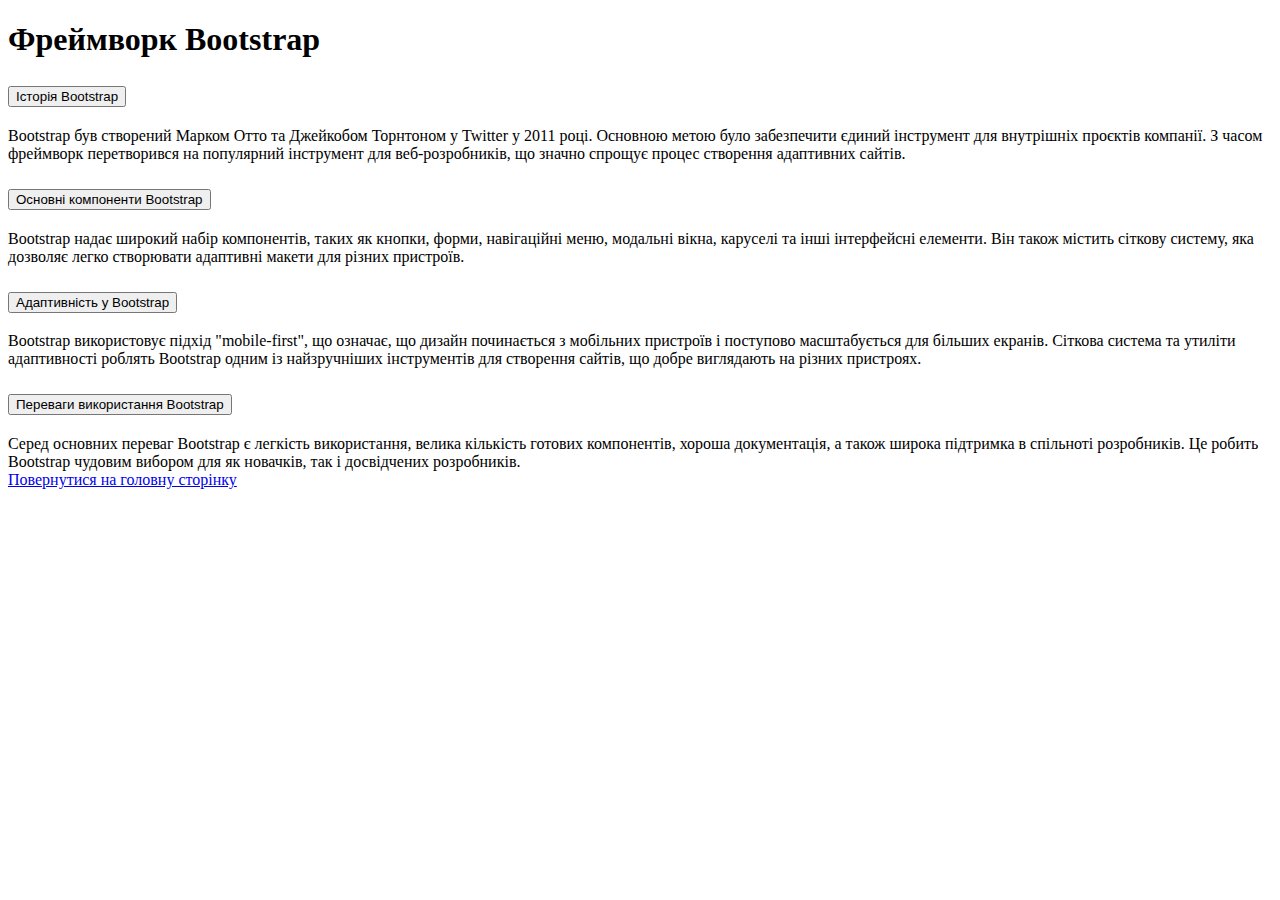
<file: bootstrap-info.html>
<!doctype html>
<html lang="uk">
<head>
    <meta charset="utf-8">
    <meta name="viewport" content="width=device-width, initial-scale=1, shrink-to-fit=no">
    <title>Інформація про Bootstrap</title>
    <link href="https://cdn.jsdelivr.net/npm/bootstrap@5.0.2/dist/css/bootstrap.min.css" rel="stylesheet" integrity="sha384-EVSTQN3/azprG1Anm3QDgpJLIm9Nao0Yz1ztcQTwFspd3yD65VohhpuuCOmLASjC" crossorigin="anonymous">
    <script src="https://cdn.jsdelivr.net/npm/bootstrap@5.0.2/dist/js/bootstrap.bundle.min.js" integrity="sha384-MrcW6ZMFYlzcLA8Nl+NtUVF0sA7MsXsP1UyJoMp4YLEuNSfAP+JcXn/tWtIaxVXM" crossorigin="anonymous"></script>
</head>

<body>
    <div class="container mt-5">
        <h1 class="text-center mb-5">Фреймворк Bootstrap</h1>

        <!-- Акордеон з цікавою інформацією про Bootstrap -->
        <div class="accordion" id="accordionExample">
            <div class="accordion-item">
                <h2 class="accordion-header" id="headingOne">
                    <button class="accordion-button" type="button" data-bs-toggle="collapse" data-bs-target="#collapseOne" aria-expanded="true" aria-controls="collapseOne">
                        Історія Bootstrap
                    </button>
                </h2>
                <div id="collapseOne" class="accordion-collapse collapse show" aria-labelledby="headingOne" data-bs-parent="#accordionExample">
                    <div class="accordion-body">
                        Bootstrap був створений Марком Отто та Джейкобом Торнтоном у Twitter у 2011 році. Основною метою було забезпечити єдиний інструмент для внутрішніх проєктів компанії. З часом фреймворк перетворився на популярний інструмент для веб-розробників, що значно спрощує процес створення адаптивних сайтів.
                    </div>
                </div>
            </div>
            <div class="accordion-item">
                <h2 class="accordion-header" id="headingTwo">
                    <button class="accordion-button collapsed" type="button" data-bs-toggle="collapse" data-bs-target="#collapseTwo" aria-expanded="false" aria-controls="collapseTwo">
                        Основні компоненти Bootstrap
                    </button>
                </h2>
                <div id="collapseTwo" class="accordion-collapse collapse" aria-labelledby="headingTwo" data-bs-parent="#accordionExample">
                    <div class="accordion-body">
                        Bootstrap надає широкий набір компонентів, таких як кнопки, форми, навігаційні меню, модальні вікна, каруселі та інші інтерфейсні елементи. Він також містить сіткову систему, яка дозволяє легко створювати адаптивні макети для різних пристроїв.
                    </div>
                </div>
            </div>
            <div class="accordion-item">
                <h2 class="accordion-header" id="headingThree">
                    <button class="accordion-button collapsed" type="button" data-bs-toggle="collapse" data-bs-target="#collapseThree" aria-expanded="false" aria-controls="collapseThree">
                        Адаптивність у Bootstrap
                    </button>
                </h2>
                <div id="collapseThree" class="accordion-collapse collapse" aria-labelledby="headingThree" data-bs-parent="#accordionExample">
                    <div class="accordion-body">
                        Bootstrap використовує підхід "mobile-first", що означає, що дизайн починається з мобільних пристроїв і поступово масштабується для більших екранів. Сіткова система та утиліти адаптивності роблять Bootstrap одним із найзручніших інструментів для створення сайтів, що добре виглядають на різних пристроях.
                    </div>
                </div>
            </div>
            <div class="accordion-item">
                <h2 class="accordion-header" id="headingFour">
                    <button class="accordion-button collapsed" type="button" data-bs-toggle="collapse" data-bs-target="#collapseFour" aria-expanded="false" aria-controls="collapseFour">
                        Переваги використання Bootstrap
                    </button>
                </h2>
                <div id="collapseFour" class="accordion-collapse collapse" aria-labelledby="headingFour" data-bs-parent="#accordionExample">
                    <div class="accordion-body">
                        Серед основних переваг Bootstrap є легкість використання, велика кількість готових компонентів, хороша документація, а також широка підтримка в спільноті розробників. Це робить Bootstrap чудовим вибором для як новачків, так і досвідчених розробників.
                    </div>
                </div>
            </div>
        </div>

        <!-- Кнопка повернення на головну сторінку -->
        <div class="mt-4 text-center">
            <a href="index.html" class="btn btn-secondary">Повернутися на головну сторінку</a>
        </div>
    </div>

    <!-- Підключення локальних файлів JS -->
    <script src="js/bootstrap.bundle.js"></script>
</body>
</html>
</file>
